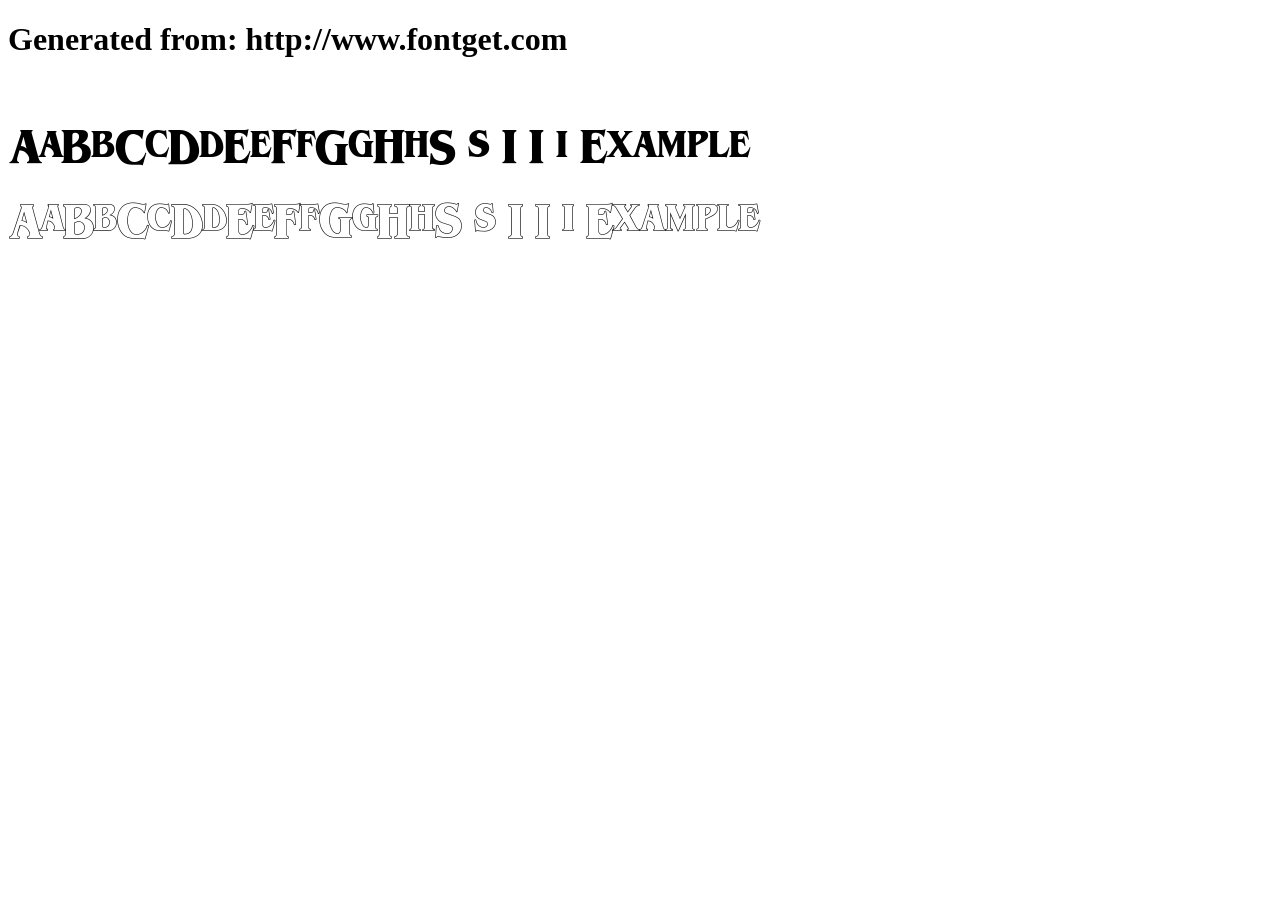
<file: Resources/Fonts/stranger-things-1_woff/index.html>
<!DOCTYPE html>
<html xmlns="http://www.w3.org/1999/xhtml">
<head>
    <meta http-equiv="Content-Type" content="text/html; charset=utf-8"/>
    <link rel="stylesheet" type="text/css"
          href="style.css"/>
</head>

<body>

<h1>Generated from: http://www.fontget.com</h1><br/>
<h1 style="font-family:'Stranger Things.ttf';font-weight:normal;font-size:42px">AaBbCcDdEeFfGgHhŞşIıİi Example</h1>
<h1 style="font-family:'Stranger Things Outlined.ttf';font-weight:normal;font-size:42px">AaBbCcDdEeFfGgHhŞşIıİi Example</h1>


</body>
</html>
</file>
<file: Resources/Fonts/stranger-things-1_woff/style.css>
/* #### Generated By: http://www.fontget.com #### */

@font-face {
    font-family: 'Stranger Things.ttf';
    font-style: normal;
    font-weight: normal;
    src: local('Stranger Things.ttf'), url('Stranger Things.woff') format('woff');
}
@font-face {
    font-family: 'Stranger Things Outlined.ttf';
    font-style: normal;
    font-weight: normal;
    src: local('Stranger Things Outlined.ttf'), url('Stranger Things Outlined.woff') format('woff');
}
</file>
